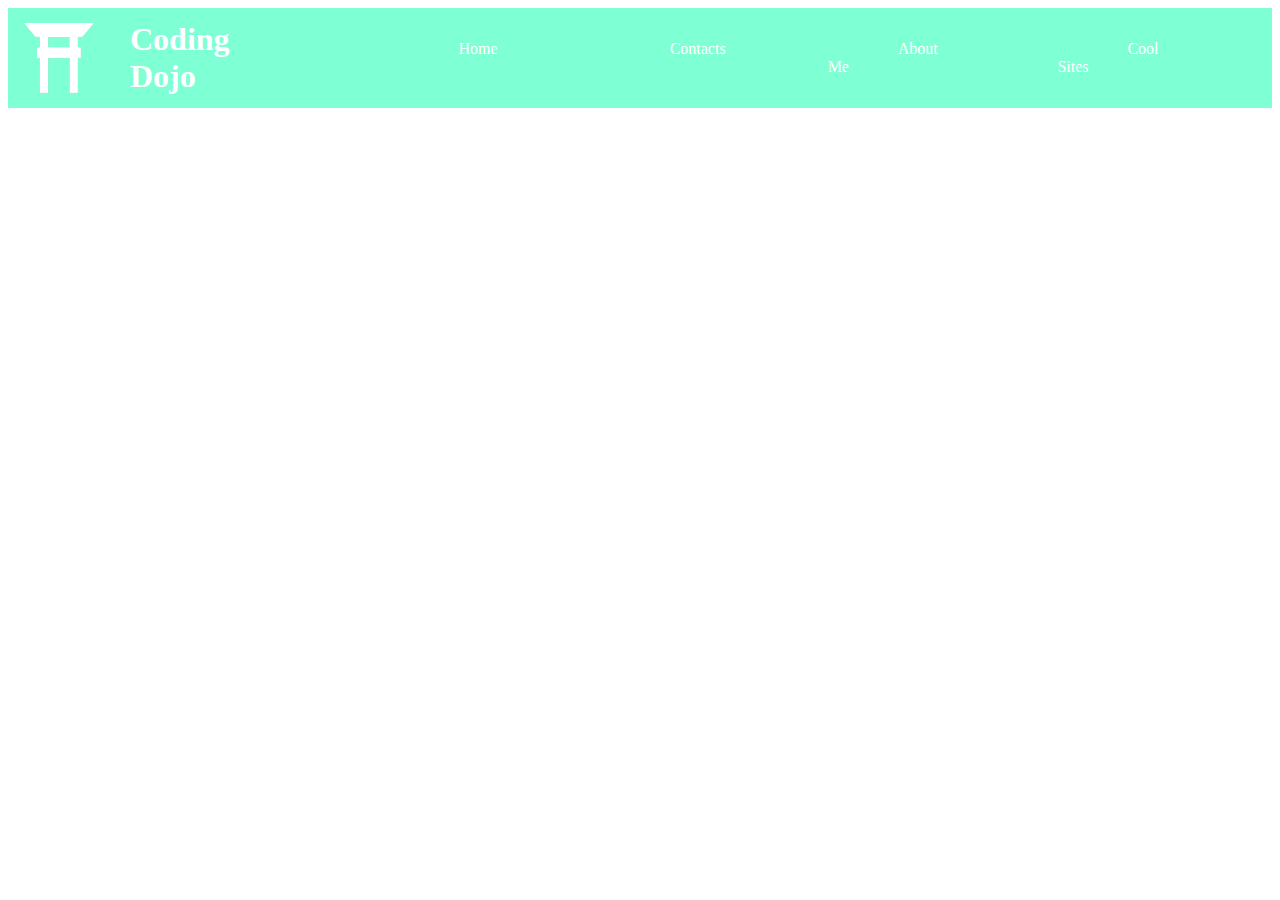
<file: index2.html>
<!DOCTYPE html>
<html lang="en">
    <head>
        <meta charset="UTF-8">
        <meta name="viewport" content="width=device-width, initial-scale=1.0">
        <title>Document</title>
        <link rel="stylesheet" type="text/css" href="style.css">
    </head>
    <body>
        <div class="header">
            <img src="dojo-icon.png" alt="dojo-icon" >
            <h1>Coding Dojo</h1>
            <ul>
                <li><a href="#">Home</a></li>
                <li><a href="#">Contacts</a></li>
                <li><a href="#">About Me</a></li>
                <li><a href="#">Cool Sites</a></li>
            </ul>
        </div>   
        </body>
</html>
</file>
<file: style.css>
.center-box{
    min-height: 300px;
    width: 100%;
    background-color:rgb(7, 7, 94);
    justify-content: center;
    align-items: center;
    display: flex;
}
.center-item{
min-height: 100px;
width: 110px;
background-color: white;
}
.header{
    display: flex;
    justify-content: space-between;
    align-items: center;
    background-color: aquamarine;
    height: 100px;
    
}
img{
    height: 70px;
    width: 70px;
    margin-right: 20px;
}
h1{
    color: white;
}
a{
    text-decoration-line: none;
    color: white;
    padding: 70px;
}
ul{
    list-style-type: none;
    display: flex;
}
</file>
